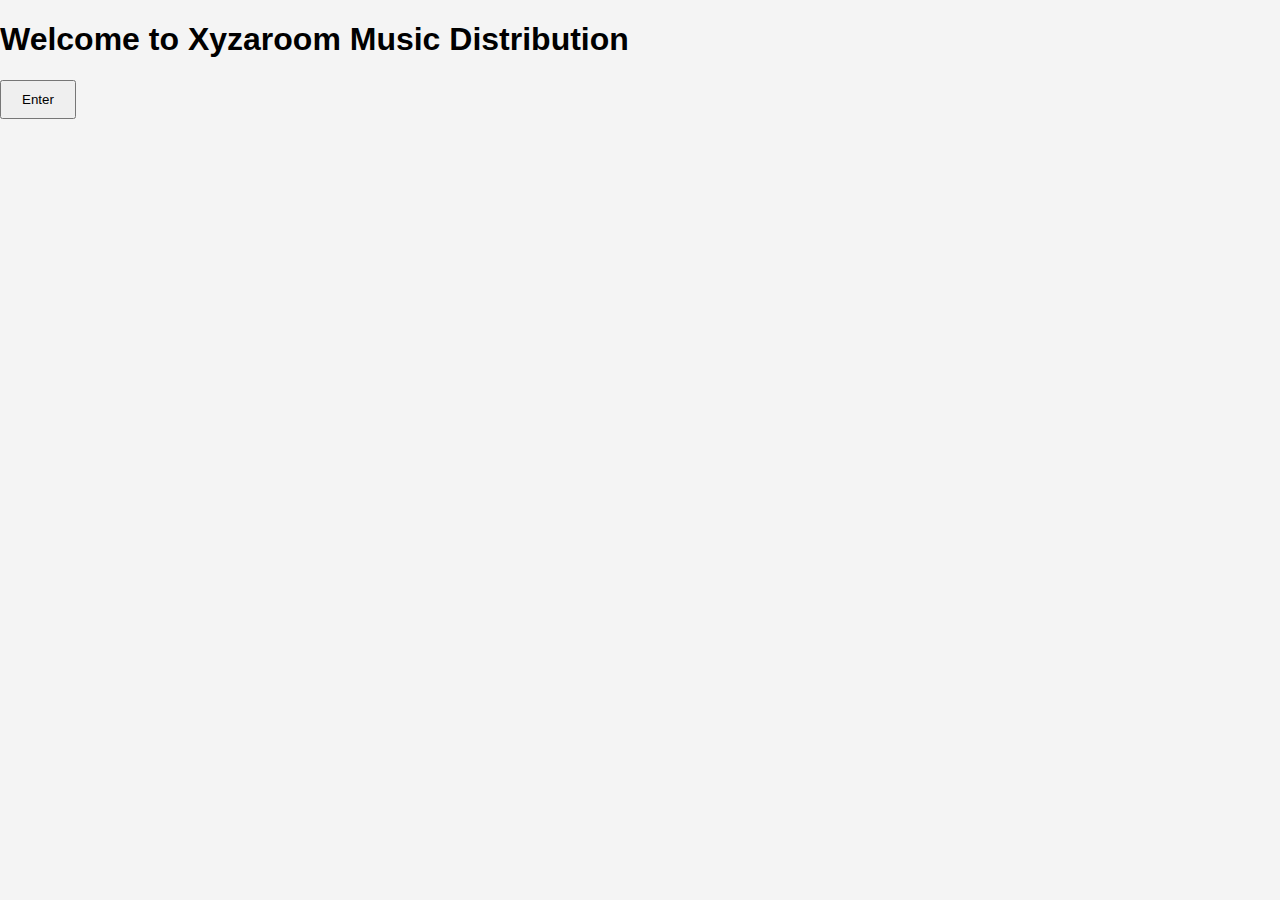
<file: index.html>
<!DOCTYPE html>
<html lang="en">
<head>
  <meta charset="UTF-8" />
  <meta name="viewport" content="width=device-width, initial-scale=1.0"/>
  <link rel="stylesheet" href="styles.css" />
  <title>XYZAROOM Music Distribution</title>
</head>
<body>
  <div id="app">
    <h1>Welcome to Xyzaroom Music Distribution</h1>
    <button onclick="window.location.href='splash.html'">Enter</button>
  </div>
</body>
</html>
</file>
<file: styles.css>
body {
  font-family: Arial, sans-serif;
  margin: 0;
  padding: 0;
  background-color: #f4f4f4;
}

h2, h3 {
  margin: 20px;
}

.login-container, .error-container, .splash-container {
  display: flex;
  flex-direction: column;
  align-items: center;
  justify-content: center;
  height: 100vh;
}

input {
  padding: 10px;
  margin: 10px 0;
  width: 200px;
}

button {
  padding: 10px 20px;
  cursor: pointer;
}

header {
  display: flex;
  justify-content: space-between;
  padding: 10px;
  background-color: #333;
  color: #fff;
}
</file>
